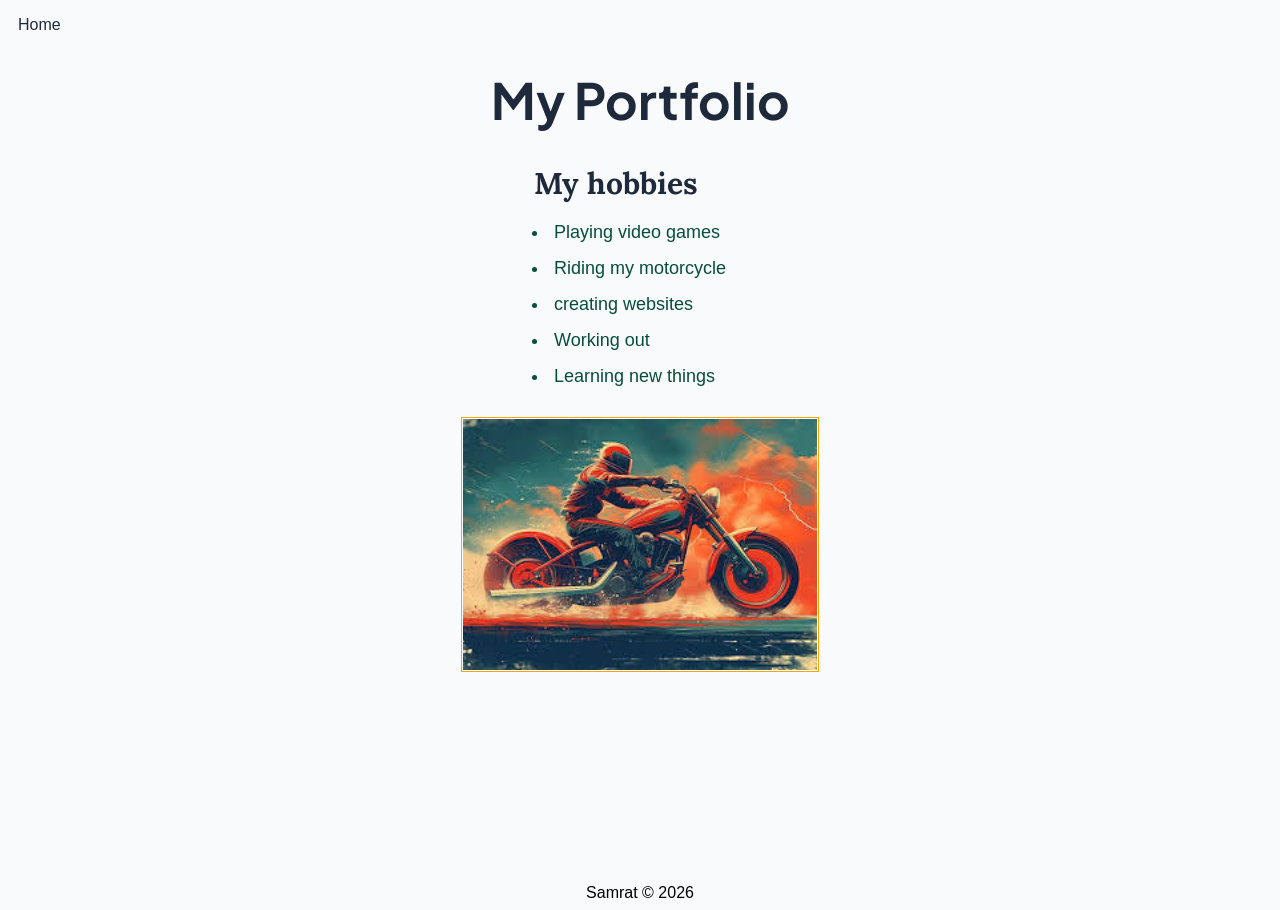
<file: index.html>
<!DOCTYPE html>
<html lang="en">

<head>
    <meta charset="UTF-8">
    <meta name="viewport" content="width=device-width, initial-scale=1.0">
    <link rel="stylesheet" href="assets/css/style.css">
    <title>Home Page</title>
</head>

<body>
    <!--Share Navigation Header-->
    <header>
        <nav>
            <ul class="navigation">
                <li><a href="index.html">Home</a></li>
            </ul>
        </nav>
        <h1 id="heading"> My Portfolio</h1>

    </header>
    <!--Main Content-->
    <main>
        <!--Section-->
        <section>
            <div class="parent">
                <div class="child">
                    <h2 style="margin: 0;">My hobbies</h2>
                    <ul class="hobbies">
                        <li>Playing video games</li>
                        <li>Riding my motorcycle</li>
                        <li>creating websites</li>
                        <li>Working out</li>
                        <li>Learning new things</li>
                    </ul>
                </div>
                <img src="assets/images/riding.jpg" alt="A picture showing a man riding a motorcycle"/>
            </div>

        </section>
    </main>
    <!--Footer-->
    <footer>Samrat &copy; 2026</footer>
</body>

</html>
</file>
<file: assets/css/style.css>
@import url('https://fonts.googleapis.com/css2?family=Plus+Jakarta+Sans:wght@600;700;800&family=Inter:wght@400;500&display=swap" rel="stylesheet');
@import url('https://fonts.googleapis.com/css2?family=Lora:ital,wght@0,400..600;1,400..600&family=Plus+Jakarta+Sans:wght@700;800&display=swap" rel="stylesheet');

:root {
    --primary: #F8FAFC;
    --secondary: #1E293B;
    --text-color: #064E3B;
}

body {
    background-color:var(--primary); 
    font-family: Arial, Helvetica, sans-serif; 
    font-size: 16px; 
    color:rgb(0, 0, 0);
}

main{
    min-height: 80vh;
}
h2 {
    color:var(--secondary);
    text-align:left; 
    font-size: 30px; 
    font-family: "Lora", serif;
}

a {
    margin: 10px;
}

.hobbies li {
    color:var(--text-color); 
    font-size: 18px;
    margin: 5px;
    border: 5px solid var(--primary);
}

ul:not(.hobbies) {
    padding: 0;
    display:flex;
    list-style-type: none;
}

ul.hobbies {
    padding: 10px;
    margin: 0px;
}
.navigation a {
color:var(--secondary);
text-decoration:none;
}

#heading {
 color:var(--secondary); 
    text-align:center; 
    font-size: 50px; 
    font-family: "Plus Jakarta Sans", sans-serif;
}

img {
    margin: 10px;
    border: 1px solid orange;
    padding: 1px;
    width: 28%;
}

section .parent {
    display:flex;
    flex-direction: column;
    align-items: center;
}

@media (min-width:768px) {
    section .parent {
        flex-direction: row;
    }
}

@media (min-width: 1200px) {
    section .parent  {
        flex-direction: column;
        align-items: center;
        }
        
}

footer {
    text-align: center;
}

.contact-detail {
    color:var(--text-color); 
    font-size: 18px;
}

.about-description {
    color:var(--text-color); 
    font-size: 18px;
}
</file>
